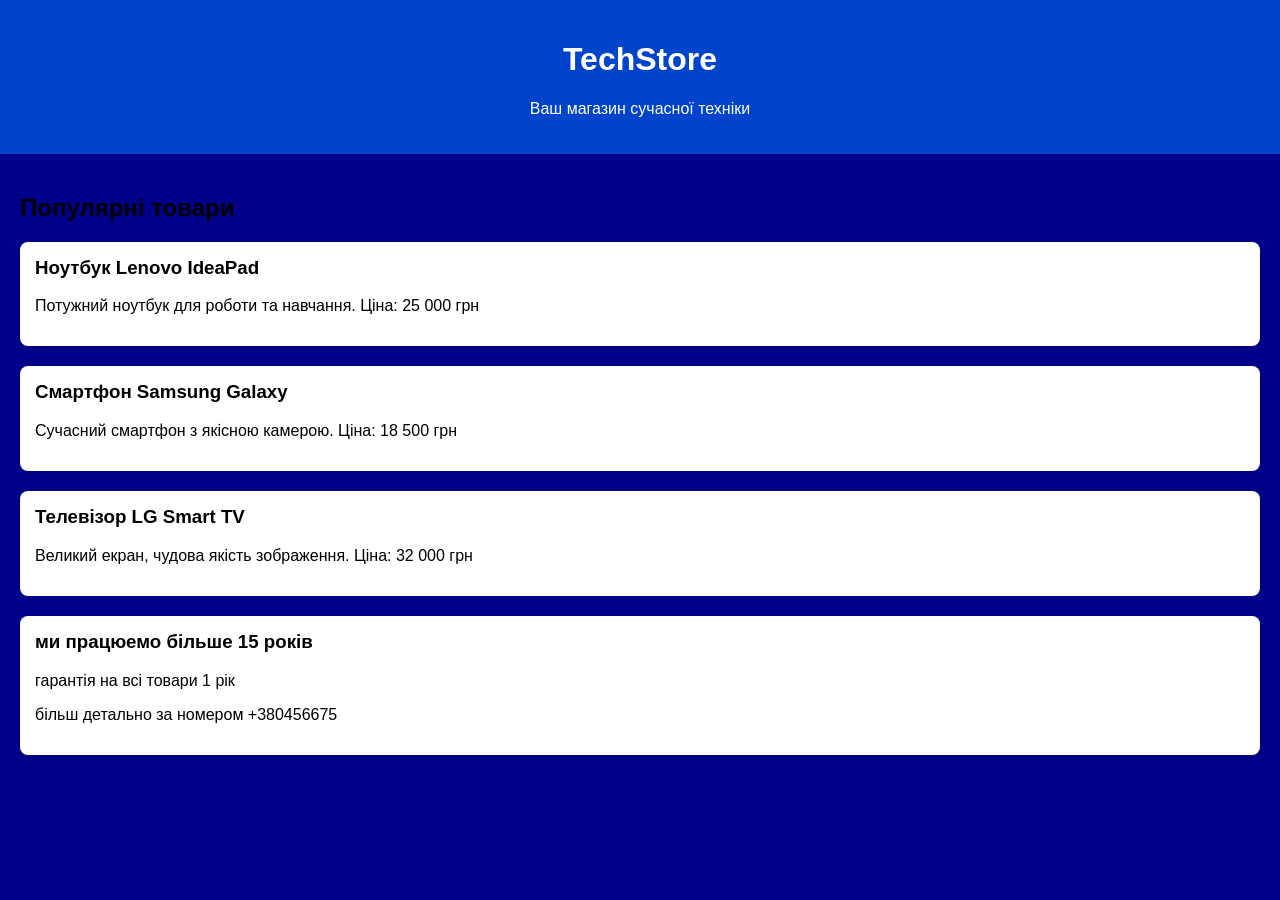
<file: info.html>
<html>
<head>
  <title>electro — Магазин техніки</title>
  <style>
    body {
      font-family: Arial, sans-serif;
      background-color:darkblue;
      margin: 0;
      padding: 0;
    }

    header {
      background-color: #0044cc;
      color: white;
      text-align: center;
      padding: 20px 0;
    }

    nav {
      background-color: lightblue;
      display: flex;
      justify-content: center;
    }

    nav a {
      color: white;
      padding: 14px 20px;
      text-decoration: none;
    }

    nav a:hover {
      background-color: #002080;
    }

    main {
      padding: 20px;
    }

    .product {
      background: white;
      border-radius: 8px;
      box-shadow: 0 2px 5px rgba(0,0,0,0.1);
      padding: 15px;
      margin-bottom: 20px;
    }

    .product h3 {
      margin-top: 0;
    }

    footer {
      background-color: #0044cc;
      color: white;
      text-align: center;
      padding: 10px;
      margin-top: 20px;
    }
  </style>
</head>
<body>
  <header>
    <h1>TechStore</h1>
    <p>Ваш магазин сучасної техніки</p>
  </header>



  <main>
    <h2>Популярні товари</h2>

    <div class="product">
      <h3>Ноутбук Lenovo IdeaPad</h3>
      <p>Потужний ноутбук для роботи та навчання. Ціна: 25 000 грн</p>
    </div>

    <div class="product">
      <h3>Смартфон Samsung Galaxy</h3>
      <p>Сучасний смартфон з якісною камерою. Ціна: 18 500 грн</p>
    </div>

    <div class="product">
      <h3>Телевізор LG Smart TV</h3>
      <p>Великий екран, чудова якість зображення. Ціна: 32 000 грн</p>
    </div>

     <div class="product">
      <h3>ми працюемо більше 15 років </h3>
      <p>гарантія на всі товари 1 рік</p>
      <p>більш детально за номером +380456675</p>
    </div>
  </main>
</file>
